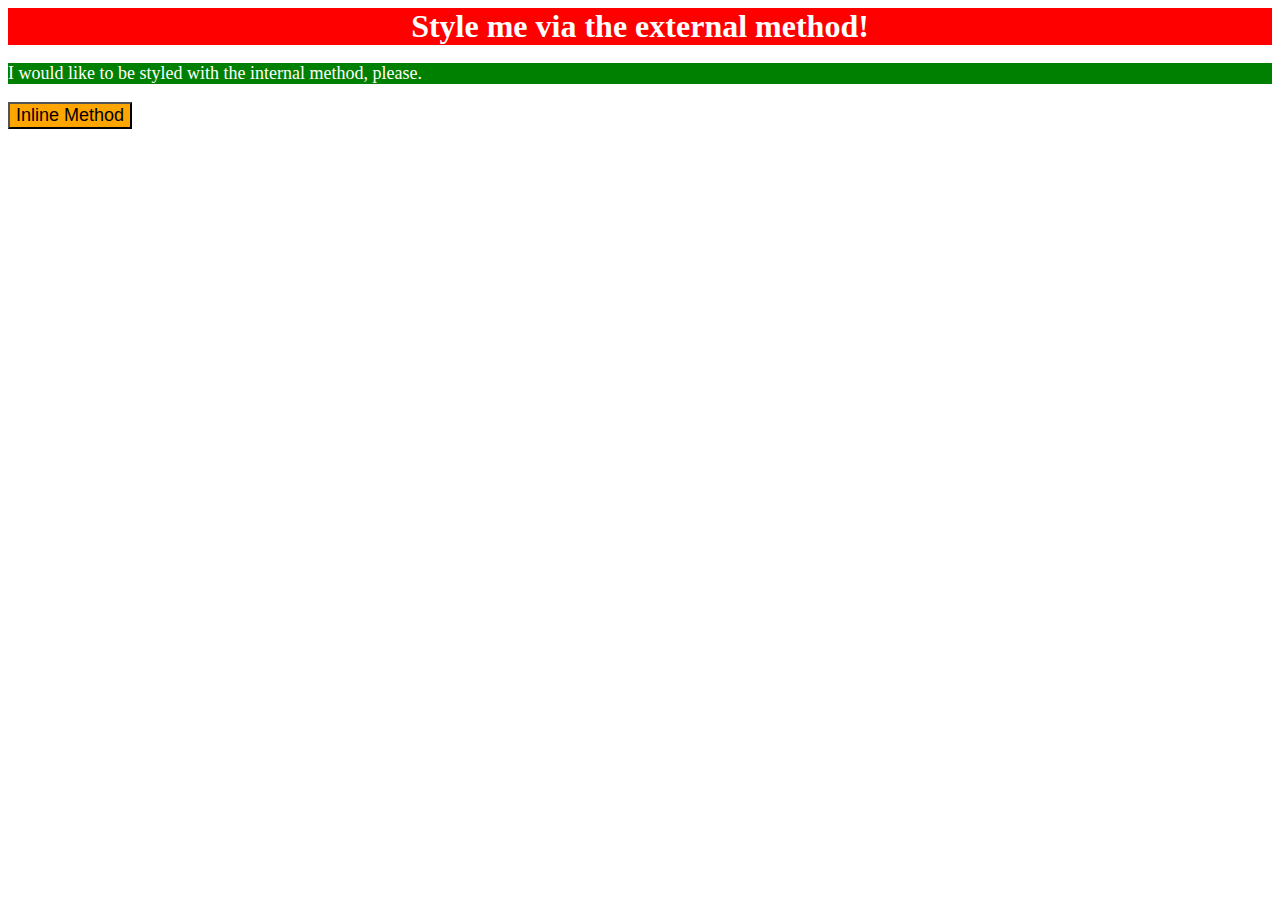
<file: foundations/01-css-methods/index.html>
<!DOCTYPE html>
<html lang="en">
  <head>
    <meta charset="UTF-8">
    <meta http-equiv="X-UA-Compatible" content="IE=edge">
    <meta name="viewport" content="width=device-width, initial-scale=1.0">
    <title>Methods for Adding CSS</title>
    <link rel="stylesheet" href="styles.css">
    <style>
      p {
        background-color: green;
        color: white;
        font-size: 18px;
      }
    </style>
  </head>
  <body>
    <div>Style me via the external method!</div>
    <p>I would like to be styled with the internal method, please.</p>
    <button style="background-color: orange; font-size: 18px;">Inline Method</button>
  </body>
</html>
</file>
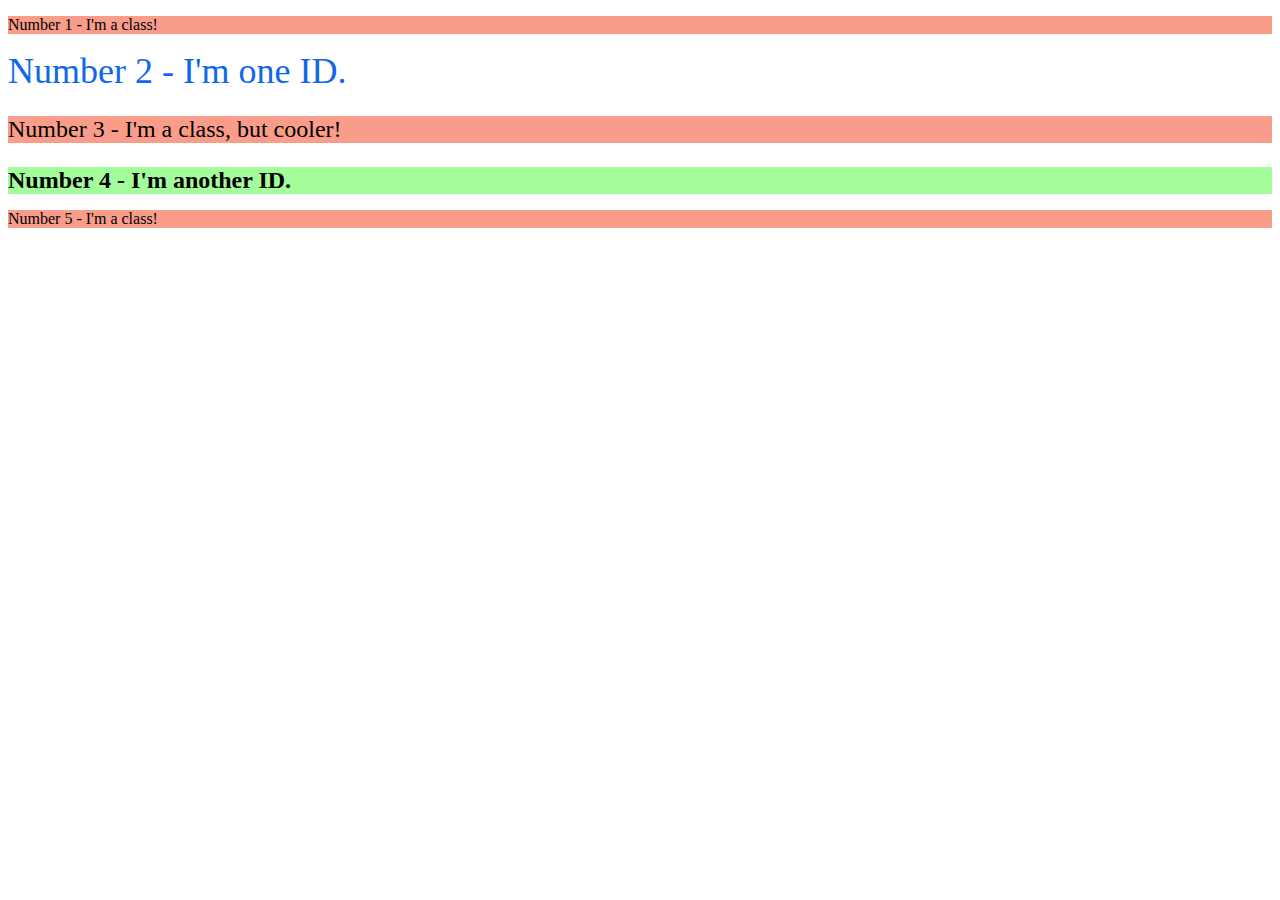
<file: foundations/02-class-id-selectors/index.html>
<!DOCTYPE html>
<html lang="en">
  <head>
    <meta charset="UTF-8">
    <meta http-equiv="X-UA-Compatible" content="IE=edge">
    <meta name="viewport" content="width=device-width, initial-scale=1.0">
    <title>Class and ID Selectors</title>
    <link rel="stylesheet" href="style.css">
  </head>
  <body>
    <p>Number 1 - I'm a class!</p>
    <div id="numberTwo">Number 2 - I'm one ID.</div>
    <p class="numberThree">Number 3 - I'm a class, but cooler!</p>
    <div id="numberFour">Number 4 - I'm another ID.</div>
    <p >Number 5 - I'm a class!</p>
  </body>
</html>
</file>
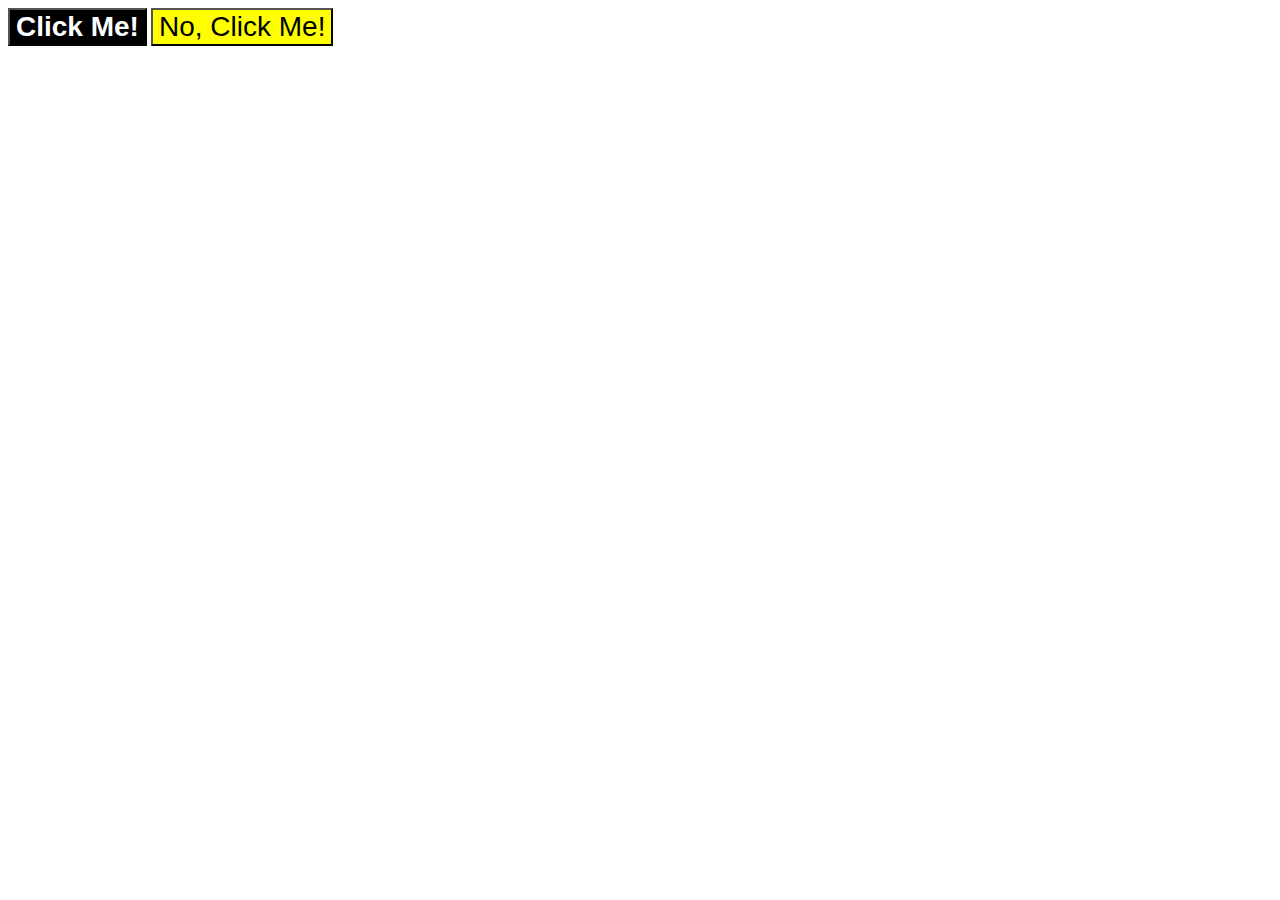
<file: foundations/03-grouping-selectors/index.html>
<!DOCTYPE html>
<html lang="en">
  <head>
    <meta charset="UTF-8">
    <meta http-equiv="X-UA-Compatible" content="IE=edge">
    <meta name="viewport" content="width=device-width, initial-scale=1.0">
    <title>Grouping Selectors</title>
    <link rel="stylesheet" href="style.css">
  </head>
  <body>
    <button id="yes">Click Me!</button>
    <button id="no">No, Click Me!</button>
  </body>
</html>
</file>
<file: foundations/01-css-methods/styles.css>
div {
    background-color: red;
    text-align: center;
    font-size: 32px;
    font-weight: bold;
    color: white;
}
</file>
<file: foundations/02-class-id-selectors/style.css>
p {
    background-color: #f99d8a;
    font-family: "Verdana", "DejaVu", "sans-serif";
}

#numberTwo {
    color: #0f67eb;
    font-size: 36px;
}   

.numberThree {
    font-size: 24px;
}

#numberFour {
    background-color: #a2fd9a;
    font-size: 24px;
    font-weight: bold;
}
</file>
<file: foundations/03-grouping-selectors/style.css>
#yes {
    background-color: black;
    color: white;
    font-weight: bold;
}

#no {
    background-color: yellow;
}

#no, #yes {
    font-size: 28px;
    font-family: "Helvetica", "Times New Roman", "sans-serif";
}
</file>
